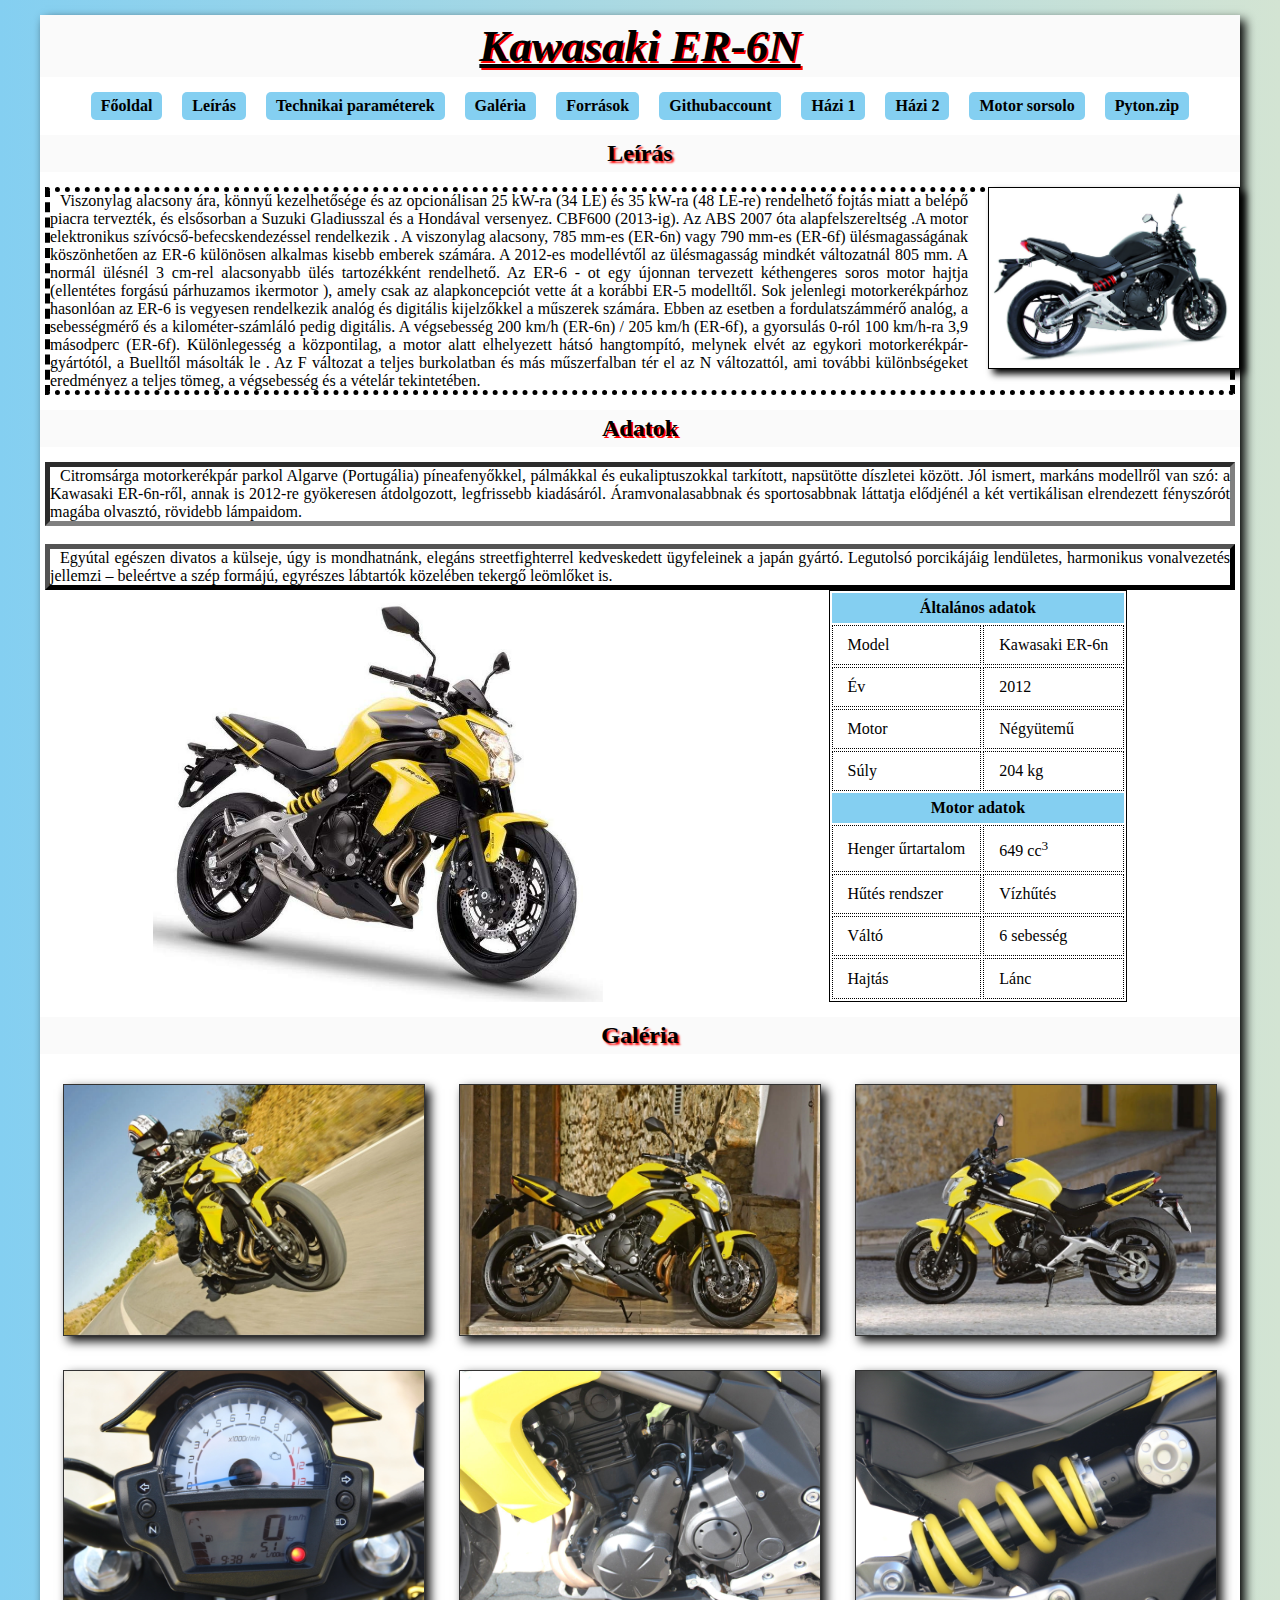
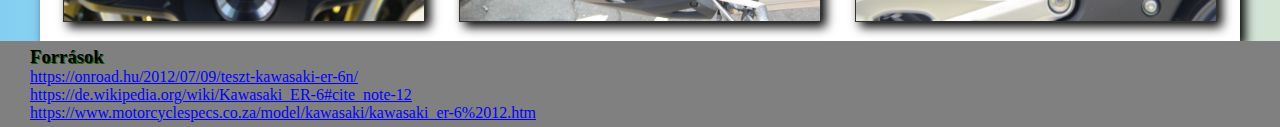
<file: index.html>
<!DOCTYPE html>
<html lang="hu">
  <head>
    <meta charset="UTF-8" />
    <meta http-equiv="X-UA-Compatible" content="IE=edge" />
    <meta name="viewport" content="width=device-width, initial-scale=1.0" />
    <meta name="author" content="Kű Zsombor" />
    <link rel="stylesheet" href="honlap.css" />
    <title>Kawasaki ER-6N</title>
  </head>
  <body>
    <div id="tartalom">
      <h1 id="focim">Kawasaki ER-6N</h1>
      <nav>
        <ul id="navMenu">
          <a href="#"><li>Főoldal</li></a>
          <a href="#leiras"> <li>Leírás</li></a>
          <a href="#technikaiParameter"><li>Technikai paraméterek</li></a>
          <a href="#galeria"><li>Galéria</li></a>
          <a href="#forras"><li>Források</li></a>
          <a href="https://github.com/Threalzs"><li>Githubaccount</li></a>
          <a href="https://threalzs.github.io/h-zi1/hazi.html"><li>Házi 1</li></a>
          <a href="https://threalzs.github.io/Hazi-2/"><li>Házi 2</li></a>
          <a href="https://threalzs.github.io/Hazi3/lotto.html"><li>Motor sorsolo</li></a>
          <a href="https://github.com/Threalzs/H-zi-pyton/blob/main/Downloads.zip"><li>Pyton.zip</li></a>
        </ul>
      </nav>
      <div id="leiras">
        <h2 id="leirascim">Leírás</h2>
      <div class="dropdown">
        <img
          src="kawasakiER6N.jpg"
          alt="Kawasaki ER 6N"
          title="Kawasaki ER 6N"
          class="kep" >
          <div class="dropdown-content">
            <img class="img33" src="kawasakiER6N.jpg" alt="Kawasaki ER 6N">
            <div class="desc">Kawasaki ER-6N</div>
          </div>
    </div>
        <p id="szoveg1">
          Viszonylag alacsony ára, könnyű kezelhetősége és az opcionálisan 25
          kW-ra (34 LE) és 35 kW-ra (48 LE-re) rendelhető fojtás miatt a belépő
          piacra tervezték, és elsősorban a Suzuki Gladiusszal és a Hondával
          versenyez. CBF600 (2013-ig). Az ABS 2007 óta alapfelszereltség .A
          motor elektronikus szívócső-befecskendezéssel rendelkezik . A
          viszonylag alacsony, 785 mm-es (ER-6n) vagy 790 mm-es (ER-6f)
          ülésmagasságának köszönhetően az ER-6 különösen alkalmas kisebb
          emberek számára. A 2012-es modellévtől az ülésmagasság mindkét
          változatnál 805 mm. A normál ülésnél 3 cm-rel alacsonyabb ülés
          tartozékként rendelhető. Az ER-6 - ot egy újonnan tervezett
          kéthengeres soros motor hajtja (ellentétes forgású párhuzamos
          ikermotor ), amely csak az alapkoncepciót vette át a korábbi ER-5
          modelltől. Sok jelenlegi motorkerékpárhoz hasonlóan az ER-6 is
          vegyesen rendelkezik analóg és digitális kijelzőkkel a műszerek
          számára. Ebben az esetben a fordulatszámmérő analóg, a sebességmérő és
          a kilométer-számláló pedig digitális. A végsebesség 200 km/h (ER-6n) /
          205 km/h (ER-6f), a gyorsulás 0-ról 100 km/h-ra 3,9 másodperc (ER-6f).
          Különlegesség a központilag, a motor alatt elhelyezett hátsó
          hangtompító, melynek elvét az egykori motorkerékpár-gyártótól, a
          Buelltől másolták le . Az F változat a teljes burkolatban és más
          műszerfalban tér el az N változattól, ami további különbségeket
          eredményez a teljes tömeg, a végsebesség és a vételár tekintetében.
        </p>
      </div>
      <div id="technikaiParameter">
        <h2 id="adatokcim">Adatok</h2>
        <p id=leiras2>Citromsárga motorkerékpár parkol Algarve (Portugália) pí­neafenyőkkel, pálmákkal és eukaliptuszokkal tarkí­tott, napsütötte dí­szletei között. Jól ismert, markáns modellről van szó: a Kawasaki ER-6n-ről, annak is 2012-re gyökeresen átdolgozott, legfrissebb kiadásáról. Áramvonalasabbnak és sportosabbnak láttatja elődjénél a két vertikálisan elrendezett fényszórót magába olvasztó, rövidebb lámpaidom.</p>
        <br>
        <p id=lairas3> Egyútal egészen divatos a külseje, úgy is mondhatnánk, elegáns streetfighterrel kedveskedett ügyfeleinek a japán gyártó. Legutolsó porcikájáig lendületes, harmonikus vonalvezetés jellemzi – beleértve a szép formájú, egyrészes lábtartók közelében tekergő leömlőket is.</p>
        <div class="flex">
             <img
              src="kawasakiER6N_2.jpg"
              alt="Kawasaki ER 6N"
              title="Kawasaki ER 6N"
              class="kep2" />
            <table>
              <tr>
                <th colspan="2">Általános adatok</th>
              </tr>
              <tr>
                <td>Model</td>
                <td>Kawasaki ER-6n</td>
              </tr>
              <tr>
                <td>Év</td>
                <td>2012</td>
              </tr>
              <tr>
                <td>Motor</td>
                <td>Négyütemű</td>
              </tr>
              <tr>
                <td>Súly</td>
                <td>204 kg</td>
              </tr>
              <tr>
                <th colspan="2">Motor adatok</th>
              </tr>
              <tr>
                <td>Henger űrtartalom</td>
                <td>649 cc<sup>3</su></td>
              </tr>
              <tr>
                <td>Hűtés rendszer</td>
                <td>Vízhűtés</td>
              </tr>
              <tr>
                <td>Váltó</td>
                <td>6 sebesség</td>
              </tr>
              <tr>
                <td>Hajtás</td>
                <td>Lánc</td>
              </tr>
    
            </table>
        </div>
        </div>
        <div id="galeria">
            <h2 id="galeriacim">Galéria</h2>
          <div class="galeria">
                    <img class="galeriaKep"src="kawasaki-er-6n-1.webp" alt="">
                    <img class="galeriaKep"src="kawasaki-er-6n-2.webp" alt="">
                    <img class="galeriaKep"src="kawasaki-er-6n-3.webp" alt="">
                    <img class="galeriaKep"src="IMG_4440.jpg" alt="">
                    <img class="galeriaKep"src="IMG_4444.jpg" alt="">
                    <img class="galeriaKep"src="IMG_4450.jpg" alt="">
                
          </div>
        </div>

    </div>
     <footer id="forras">
        <h3 id="forrasokcim">Források</h3>
            <ul>
                <li><a href="https://onroad.hu/2012/07/09/teszt-kawasaki-er-6n/">https://onroad.hu/2012/07/09/teszt-kawasaki-er-6n/</a></li>
                <li> <a href="https://de.wikipedia.org/wiki/Kawasaki_ER-6#cite_note-12">https://de.wikipedia.org/wiki/Kawasaki_ER-6#cite_note-12</a></li>
                <li> <a href="https://www.motorcyclespecs.co.za/model/kawasaki/kawasaki_er-6%2012.htm">https://www.motorcyclespecs.co.za/model/kawasaki/kawasaki_er-6%2012.htm</a></li>
            </ul>
            
           
           
        </footer>
  </body>
 
</html>
</file>
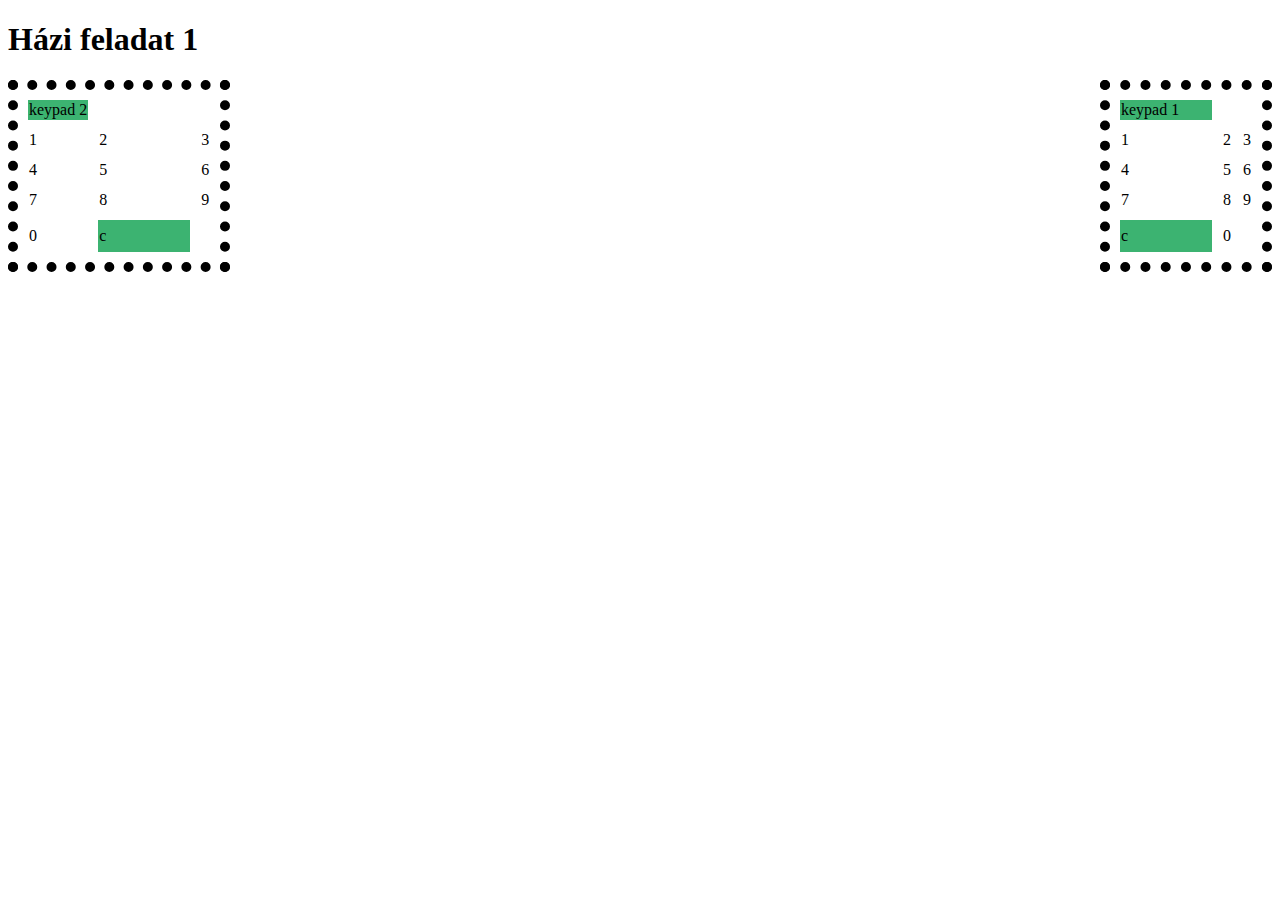
<file: hazi.html>
<!DOCTYPE html>
<html lang="en">
<head>
    <meta charset="UTF-8">
    <meta http-equiv="X-UA-Compatible" content="IE=edge">
    <meta name="viewport" content="width=device-width, initial-scale=1.0">
    <link rel="stylesheet" href="házi1.css" />
    <title>Document</title>
</head>
<body>
    <h1>Házi feladat 1</h1>
    <div>
        <table id="table1">
            <tr>
                <td id="tdsp">keypad 1</td>
            </tr>
            <tr>
                <td>1</td>
                <td>2</td>
                <td>3</td>
            </tr>
            <tr>
                <td>4</td>
                <td>5</td>
                <td>6</td>
            </tr>
            <tr>
                <td>7</td>
                <td>8</td>
                <td>9</td>
            </tr>
            <tr>
                <td id="c">c</td>
                <td>0</td>
            </tr>
        </table>
    </div>
    <div>
        <table id="table2">
            <tr>
                <td id="tdsp">keypad 2</td>
            </tr>
            <tr>
                <td>1</td>
                <td>2</td>
                <td>3</td>
            </tr>
            <tr>
                <td>4</td>
                <td>5</td>
                <td>6</td>
            </tr>
            <tr>
                <td>7</td>
                <td>8</td>
                <td>9</td>
            </tr>
            <tr>
                <td>0</td>
                <td id="c">c</td>
            </tr>
        </table>
    </div>
</body>
<style>

</style>
</html>
</file>
<file: honlap.css>
* {
    padding: 0px;
    margin: 0px;
  }
  html,
  body {
    background-image: linear-gradient(
      to right,
      rgb(132, 207, 241),
      rgb(211, 228, 211)
    );
  }
  h1,
  h2 {
    text-align: center;
    margin: 15px 0px;
    background-color: rgba(0, 0, 0, 0.02);
    padding: 5px;
  }
  #navMenu a {
    text-decoration: none;
    color: black;
  }
  #focim {
    font-style: italic;
    text-decoration: underline;
    font-size: 45px;
    text-shadow: 2px 2px red;
  }
  #tartalom {
    width: 1200px;
    margin: 0px auto;
    background-color: white;
    box-shadow: 5px 5px 10px black;
  }
  #navMenu {
    list-style-type: none;
    display: flex;
    justify-content: center;
  }
  #navMenu li {
    border-radius: 5px;
    padding: 5px 10px;
    font-weight: bolder;
    margin: 0px 10px;
    background-color: rgb(132, 207, 241);
    transition: background-color 300ms ease-in-out;
  }
  #navMenu li:hover {
    background-color: rgb(211, 228, 211);
  }
  #ismerteto {
    margin: 10px 0px;
    padding: 5px;
  }
  p {
    text-align: justify;
    margin: 0px 5px;
    text-indent: 10px;
  }
  .kep {
    width: 250px;
    float: right;
    margin-left: 20px;
    box-shadow: 5px 5px 7px black;
    border: 1px solid black;
  }
  .flex {
    display: flex;
    justify-content: space-around;
  }
  .kep2 {
    width: 450px;
  }
  table {
    border: 1px black solid;
  }
  
  th {
    text-align: center;
    background-color: rgb(132, 207, 241);
  }
  td {
    border: 1px dotted black;
    padding: 2px 15px 2px;
  }
  
  .galeria {
    text-align: center;
  }
  .galeriaKep {
    width: 360px;
    height: 250px;
    border: 1px solid rgba(0, 0, 0, 0.8);
    box-shadow: 5px 5px 10px black;
    margin: 15px;
  }
  footer {
    background: grey;
    padding: 5px 30px;
  }
  footer ul {
    list-style-type: none;
  }
  footer a {
    color: blue;
  }
    #szoveg1 { border-top: 5px black dotted;
      border-bottom: 5px black dotted ;
      border-left: 5px dashed black;
      border-right: 5px dashed black;
      
    }
    #leiras2 { border: 5px gray inset;
    }
    #lairas3 { border: 5px black outset  
  
    }
    #leirascim { text-shadow: 2px 2px 2px red ;
  
    }
    #adatokcim { text-shadow: 2px 2px red ;
  
    }
    #galeriacim { text-shadow: 2px 2px 2px red;
  
    }
    #forrasokcim { text-shadow: 1px 1px darkgreen ;
  
    }
    .dropdown-content {
        display: none;
        background-color: #f9f9f9;
        min-width: 160px;
        box-shadow: 0px 8px 16px 0px rgba(0,0,0,0.2);
        z-index: 1;
        float: right;
        margin: left 20px 
    }
      .dropdown:hover .dropdown-content {
        display: block;
    
      }
      .desc{
        text-align: center;
        font-size: 20px;
        font-style: italic;
        text-decoration: underline;
        text-shadow: 1px 1px 1px red;
      }
</file>
<file: házi1.css>
#table2{
    
    border: 10px dotted  ;
    float: left;
    border-spacing: 10px;
}
#table1{
    border: 10px dotted ;
    float: right;
    border-spacing: 10px;
}
#tdsp {
background-color: mediumseagreen;
box-shadow: 5px;
}
#td {
 background-color: yellow;
 box-shadow: 5px;
 height: 30px;
 width: 45px;
}
#body {
    background-color: blanchedalmond;
}
#c {
    background-color: mediumseagreen;
    border: 0ch mediumseagreen;
    box-shadow: 5px;
    height: 30px;
    width: 90px;
}
</file>
